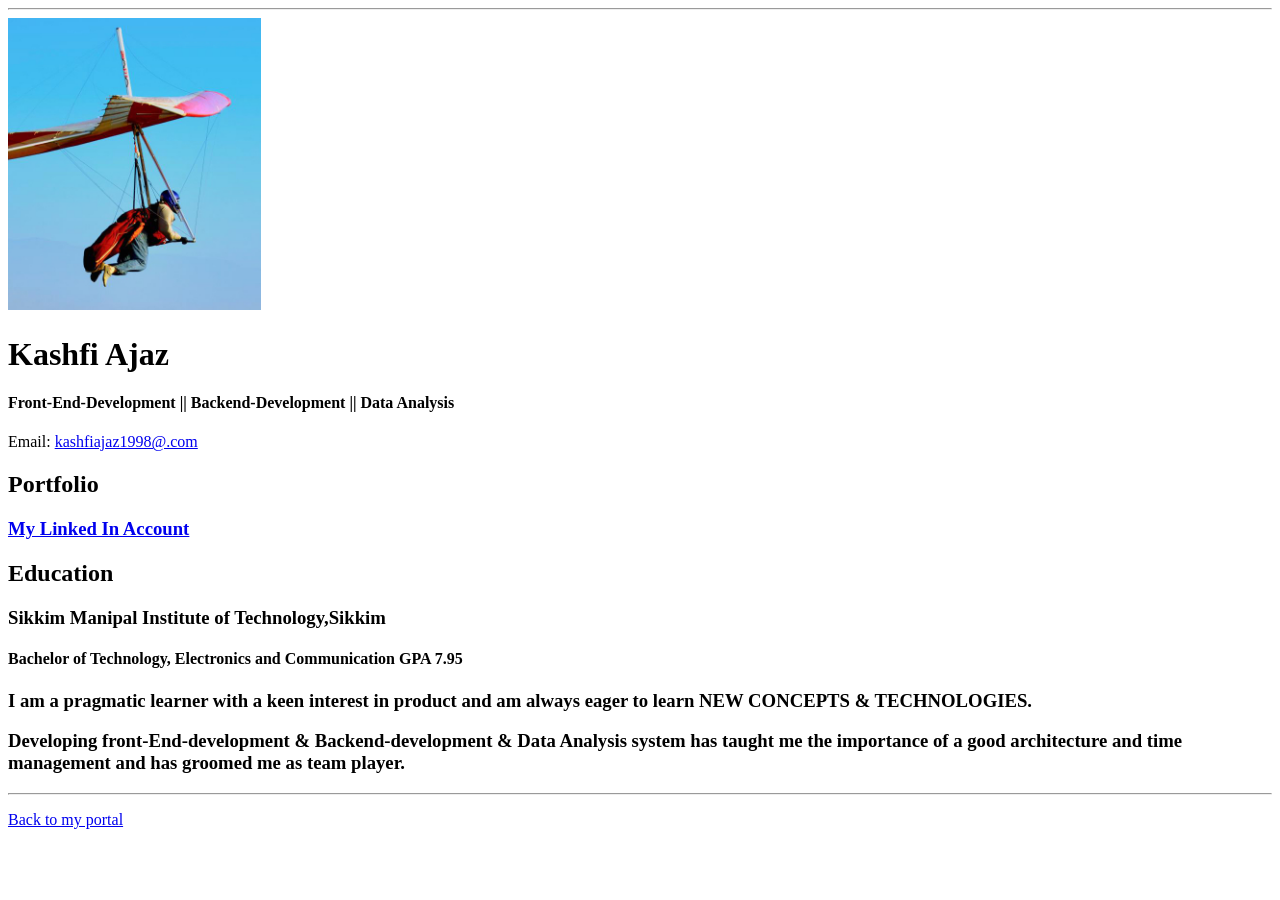
<file: resume.html>
<!doctype html>

<!-- this is a comment for human! -->

<html lang="en">

  <header>
    <title>Kashfi Ajaz's Resume</title>
    <link rel="FaviconIcon" href="favicon.ico" type="image/x-icon">
    <link rel="shortcut" href="favicon.ico" type="image/x-icon">
    <meta name="viewport" content="width-device-width, initial-scale=1, shrink-to-fit=no">
    <meta name="name" content="Kashfi Ajaz's Portal">
    <meta name="robots" content="noindex,nofollow">
  </header>

  <body>
    <hr>

    <img src="images/headshot.jpg" alt="Kashfi Ajaz's headshot" width="20%">

    <h1>Kashfi Ajaz</h1>
    <h4>Front-End-Development || Backend-Development || Data Analysis </h4>

    <p>Email: <a href="mailto:kashfiajaz1998.com" target="_blank">kashfiajaz1998@.com</a></p>
    

    <h2>Portfolio</h2>
      <h3> <a href="www.linkedin.com/in/kashfi-ajaz-a10560160">My Linked In Account</a></h3>

    <h2>Education</h2>

    <h3>Sikkim Manipal Institute of Technology,Sikkim</h3>
    <h4>Bachelor of Technology, Electronics and Communication GPA 7.95</h4>
    <h3>I am a pragmatic learner with a keen interest in product and am always eager to learn NEW CONCEPTS & TECHNOLOGIES.</h3>
    <h3>Developing front-End-development & Backend-development & Data Analysis system has taught me the importance of a good architecture and time management and has groomed me as team player.</h3>
  </body>

  <footer>
  <hr>
  <p><a href="index.html">Back to my portal</a><p>
  </footer>

</html>
</file>
